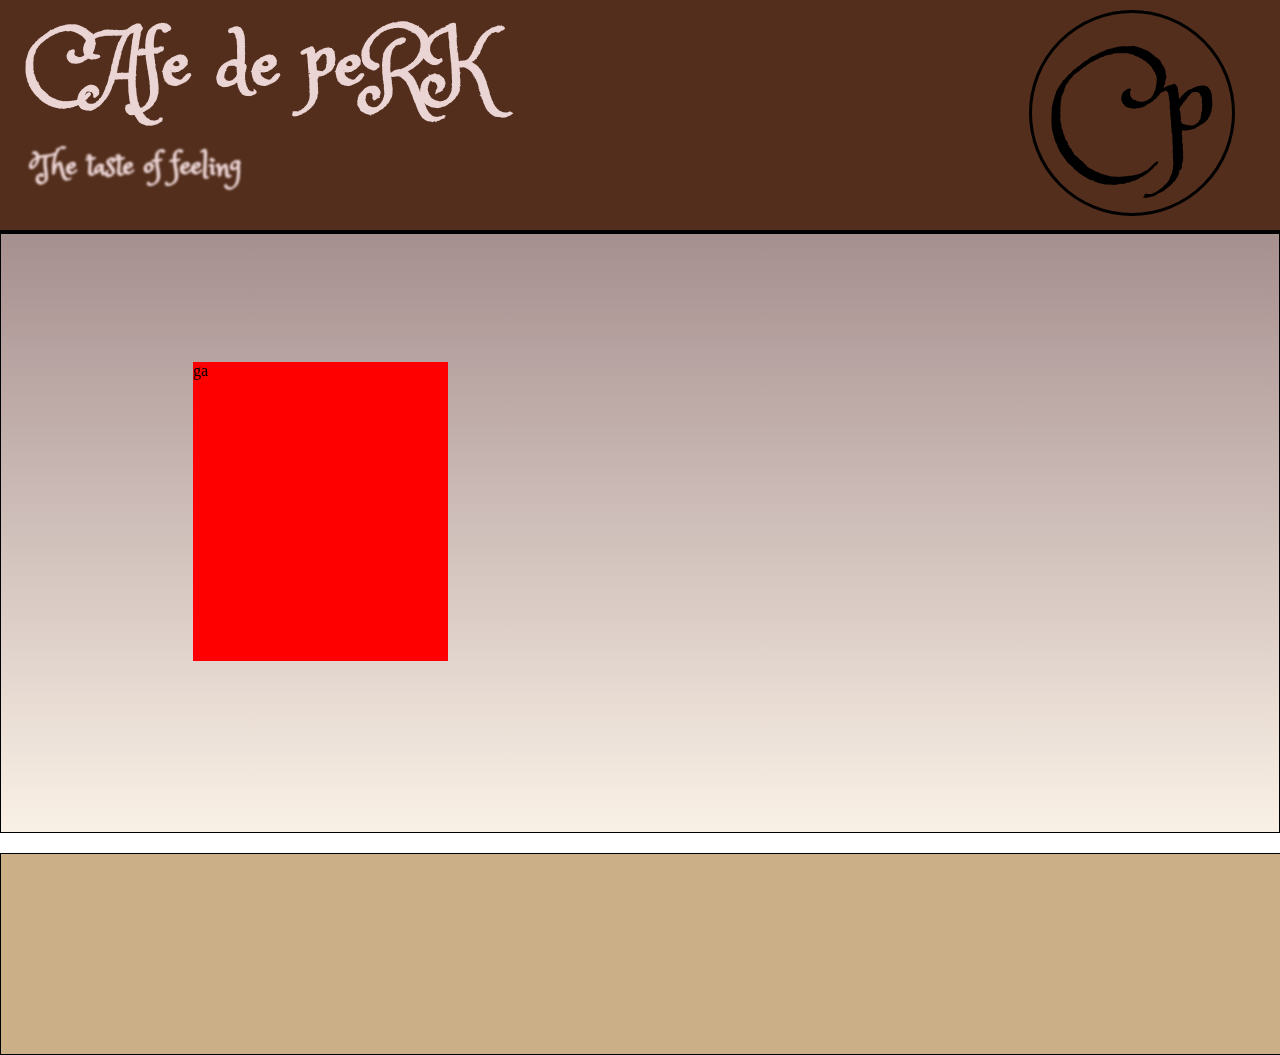
<file: index.html>
<!DOCTYPE html>
<html>
	<head>
		<title>Coffee Shop</title>
		<link rel="stylesheet" href="style.css">
		<link rel="preconnect" href="https://fonts.gstatic.com">
        <link href="https://fonts.googleapis.com/css2?family=Princess+Sofia&display=swap" rel="stylesheet">

	</head>
<body style="margin: 0px">
	<div class="container-fluid">
		<header class="headerbar" >
			<h1>CAfe de peRK</h1>
			<h2>The taste of feeling</h2>
			<a href="page1.html" target="_blank" class="logo" >Cp
			</a>
		</header> 
		<section class="contentbox">
			<section class="menu1">ga</section>
		</section>
		<section class="footerbox"></section>

	</div>

</body>
</html>
</file>
<file: style.css>
.container-fluid {
	width: 100%;
	height: auto;
	top: 0;
	margin-top: 0;
    padding: 0;
    border: 0;
    outline: 0;		

}
.headerbar {
	width: 100%;
	height: 230px;
	background-color: #532E1C;
	color: #EBD4D4;
	font-family: 'Princess Sofia', cursive;
	position: relative;
	border-bottom: 3px solid black;

}

h1 {
	margin-top: 0.5%;
	margin-left: 2%;
	font-size: 500%;
	margin-bottom: 2%;
	position: absolute;
}

h2 {
	top: 50%;
	margin-left: 2.5%;
	filter: blur(1px);
	font-size: 200%;
	position: absolute;
}

.logo {
	width: 200px;
	height: 200px;
	border-radius: 50%;
	border: 3px solid #000000;
	position: absolute;
	right: 3.5%;
	top: 10px;
	text-align: center;
	font-size: 850%;
	color: black;
	text-decoration: none;
}

.logo:hover {
	opacity: 0.7;
	background-color: #EBD4D4;
}

.contentbox {
	margin-top: 0;
	width: 100%;
	height: 600px;
	background: linear-gradient(180deg, #A68F8F 0%, rgba(255, 255, 255, 0) 100%), #FAF1E6;
	mix-blend-mode: normal;
	border: 1px solid #000000;
	box-sizing: border-box;
	backdrop-filter: blur(4px);
}

.footerbox {
	margin-top: 20px;
	width: 100%;
	height:200px;
	margin-bottom: 0px;
	border: 1px solid #000000;
	background-color: #CBAF87;
}

.menu1 {
	margin-left: 15%;
	margin-top: 10%;
	height: 50%;
	width: 20%;
	background-color: red;
}
</file>
